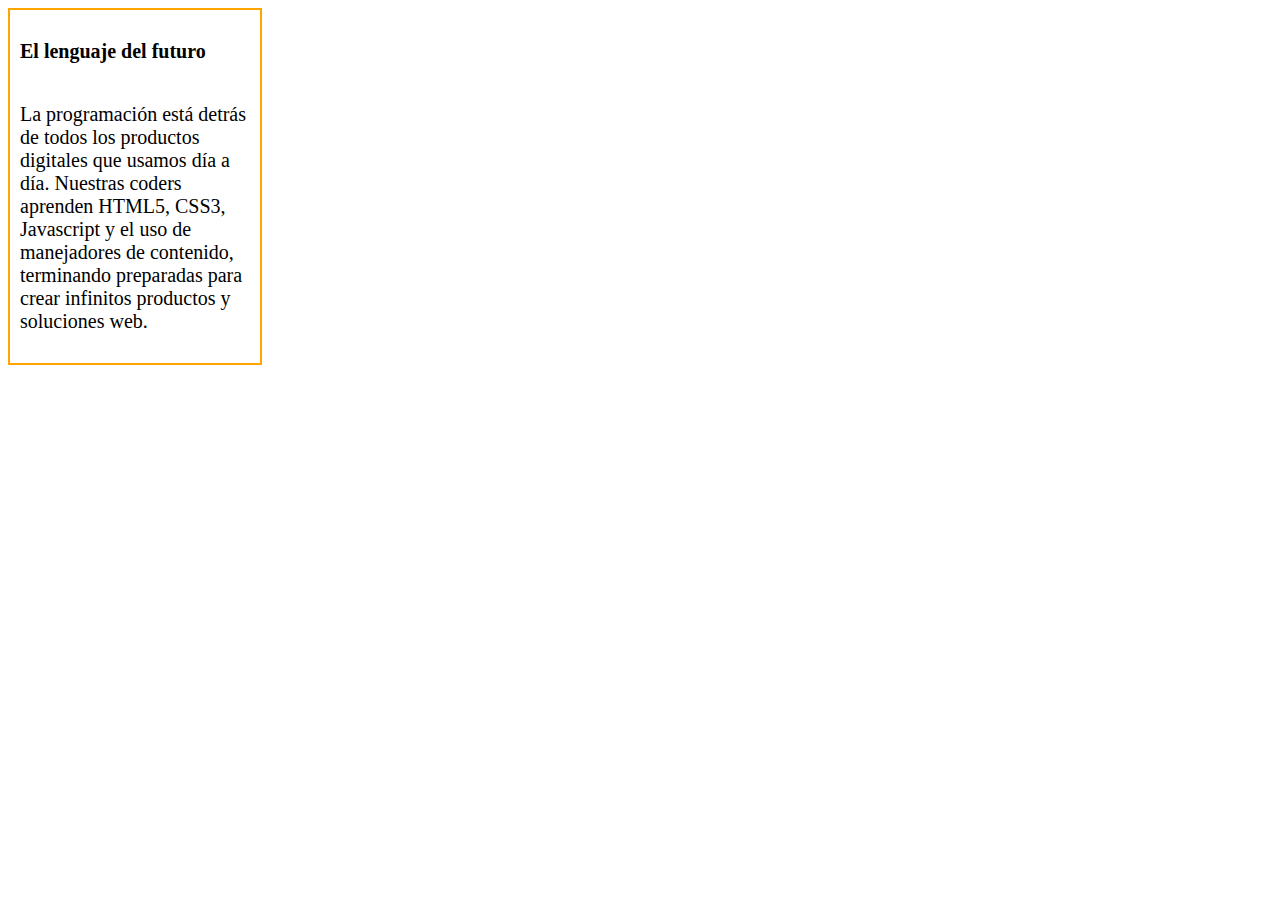
<file: Problema/Parte1/index.html>
<!DOCTYPE html>
<html>
    <head>
        <!-- Inserta tu codigo aqui -->
        <link rel="stylesheet" type="text/css" href="css/main.css">
        <meta charset="UTF-8">
        <title>Margin-padding</title>
    </head>
    <body>
        <div>
        <h3>El lenguaje del futuro</h3>
        <p>La programación está detrás de todos los productos digitales que usamos día a día. Nuestras coders aprenden HTML5, CSS3, Javascript y el uso de manejadores de contenido, terminando preparadas para crear infinitos productos y soluciones web.</p>
        </div>
    </body>
</html>
</file>
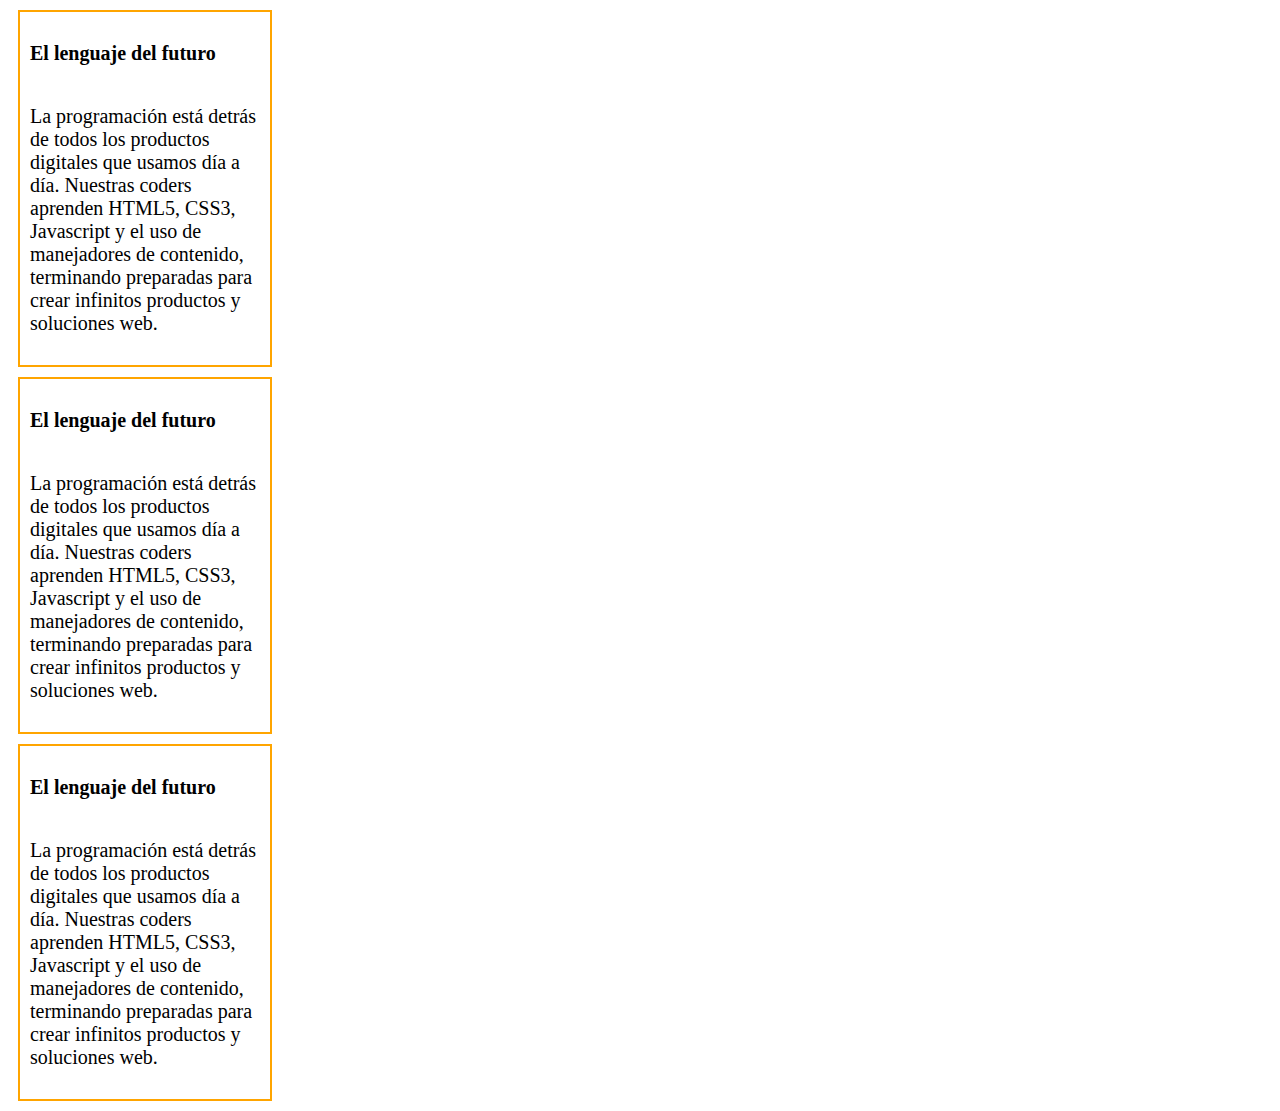
<file: Problema/Parte2/index.html>
<!DOCTYPE html>
<html>
    <head>
        <!-- Inserta tu codigo aqui -->
        <link rel="stylesheet" type="text/css" href="css/main.css">
        <meta charset="UTF-8">
        <title>Margin-padding</title>
    </head>
    <body>
        <div>
        <h3>El lenguaje del futuro</h3>
        <p>La programación está detrás de todos los productos digitales que usamos día a día. Nuestras coders aprenden HTML5, CSS3, Javascript y el uso de manejadores de contenido, terminando preparadas para crear infinitos productos y soluciones web.</p>
        </div>
        <div>
        <h3>El lenguaje del futuro</h3>
        <p>La programación está detrás de todos los productos digitales que usamos día a día. Nuestras coders aprenden HTML5, CSS3, Javascript y el uso de manejadores de contenido, terminando preparadas para crear infinitos productos y soluciones web.</p>
        </div>
        <div>
        <h3>El lenguaje del futuro</h3>
        <p>La programación está detrás de todos los productos digitales que usamos día a día. Nuestras coders aprenden HTML5, CSS3, Javascript y el uso de manejadores de contenido, terminando preparadas para crear infinitos productos y soluciones web.</p>
        </div>
    </body>
</html>
</file>
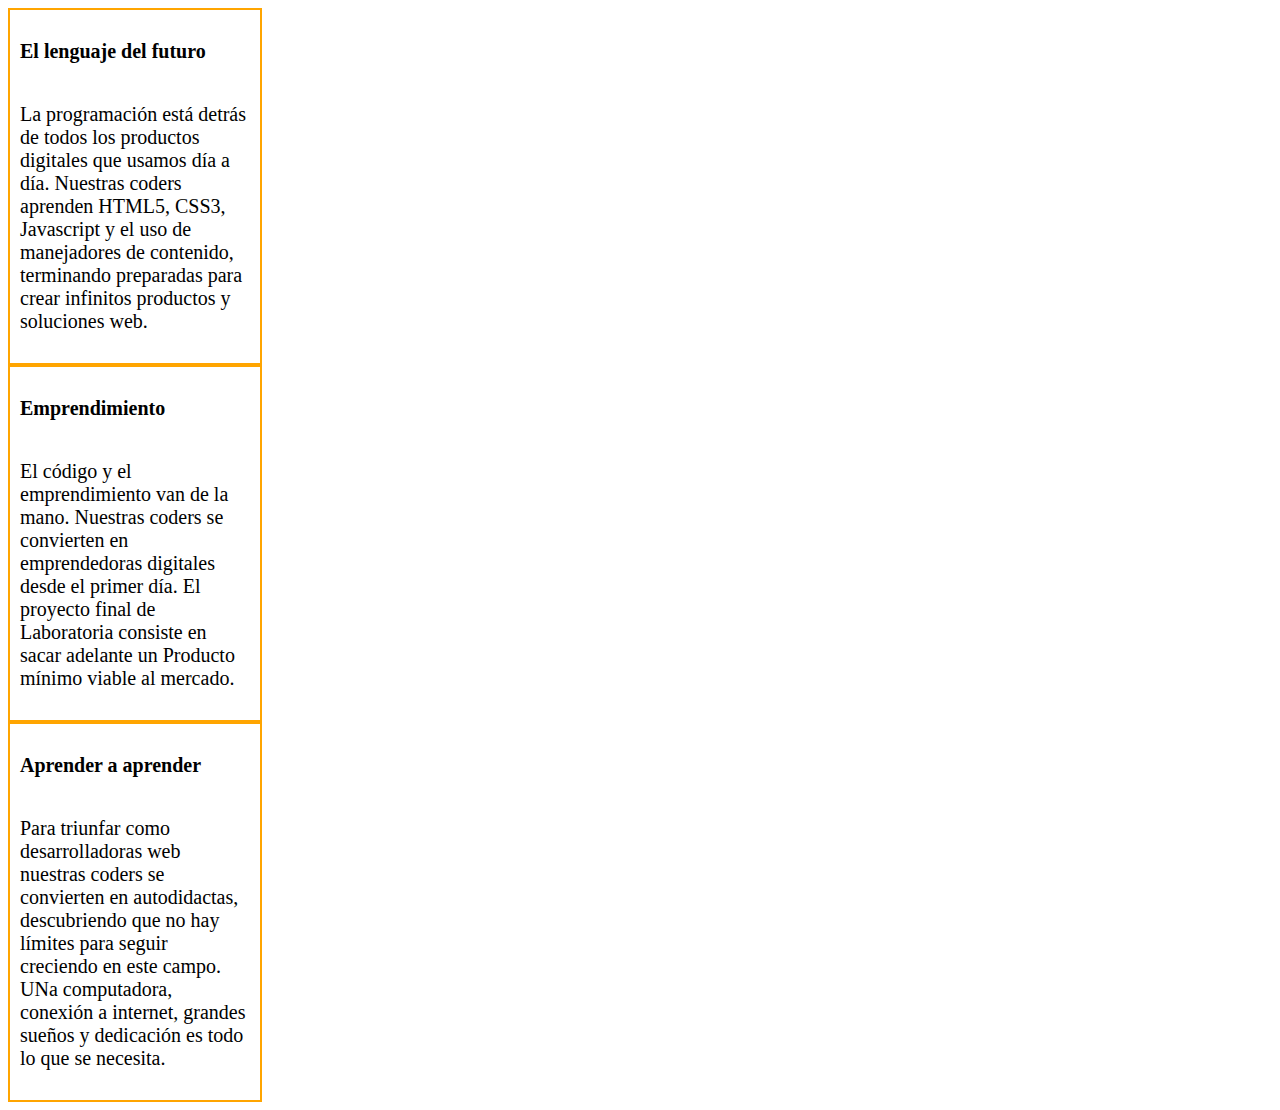
<file: Problema/Parte3/index.html>
<!DOCTYPE html>
<html>
    <head>
        <!-- Inserta tu codigo aqui -->
        <link rel="stylesheet" type="text/css" href="css/main.css">
        <meta charset="UTF-8">
        <title>Margin-padding</title>
    </head>
    <body>
        <div>
        <h3>El lenguaje del futuro</h3>
        <p>La programación está detrás de todos los productos digitales que usamos día a día. Nuestras coders aprenden HTML5, CSS3, Javascript y el uso de manejadores de contenido, terminando preparadas para crear infinitos productos y soluciones web.</p>
        </div>
        <div>
        <h3>Emprendimiento</h3>
        <p>El código y el emprendimiento van de la mano. Nuestras coders se convierten en emprendedoras digitales desde el primer día. El proyecto final de Laboratoria consiste en sacar adelante un Producto mínimo viable al mercado.</p>
        </div>
        <div>
        <h3>Aprender a aprender</h3>
        <p>Para triunfar como desarrolladoras web nuestras coders se convierten en autodidactas, descubriendo que no hay límites para seguir creciendo en este campo. UNa computadora, conexión a internet, grandes sueños y dedicación es todo lo que se necesita.</p>
        </div>
    </body>
</html>
</file>
<file: Problema/Parte1/css/main.css>
/* Agrega aqui tu CSS */
div {
	border:2px solid orange;
	display: inline-block;
	width: 250px;

}

h3{
	padding: 10px;
	text-align: left;
	font-size: 20px;
}
p{
	padding: 10px;
	font-size: 20px;

}
</file>
<file: Problema/Parte2/css/main.css>
div {
	border:2px solid orange;
	display: block;
	width: 250px;
	margin: 10px;

}

h3{
	padding: 10px;
	text-align: left;
	font-size: 20px;
}
p{
	padding: 10px;
	font-size: 20px;

}
</file>
<file: Problema/Parte3/css/main.css>
div {
	border:2px solid orange;
	display: block;
	width: 250px;
	
}

h3{
	padding: 10px;
	text-align: left;
	font-size: 20px;
}
p{
	padding: 10px;
	font-size: 20px;

}
</file>
